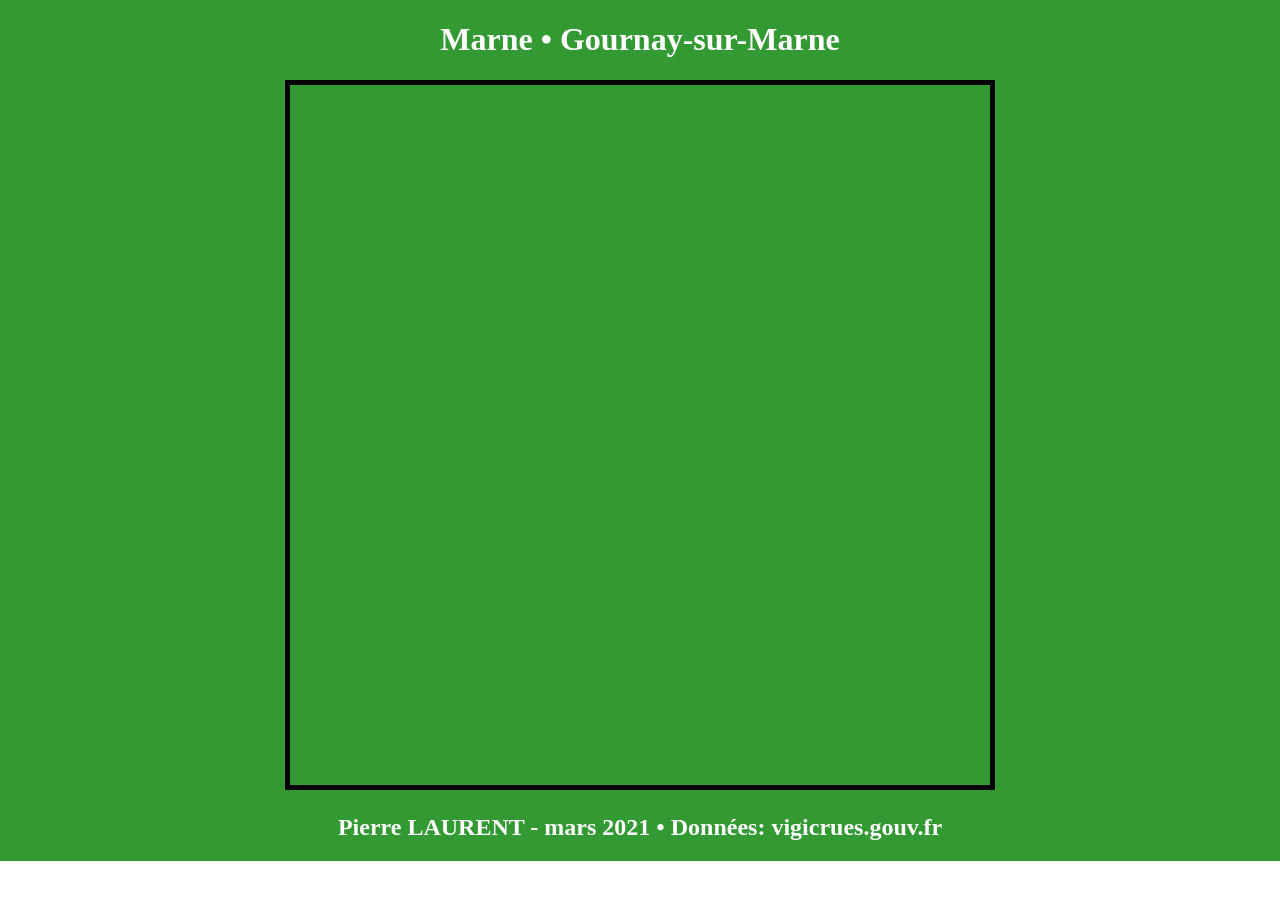
<file: index.html>
<!-- Pierre LAURENT - mars 2021 -->
<!DOCTYPE html>
<html>
    <head>
        <meta charset="utf-8"/>
        <title>Marne • Gournay-sur-Marne</title>
        <link rel="stylesheet" type="text/css" href="style.css"/>
    </head>
    <body>
        <h1>Marne • Gournay-sur-Marne</h1>
        <canvas id="canvas" width="700" height="700">
            Canvas non supporté :(
        </canvas>
        <h2>Pierre LAURENT - mars 2021 • Données: vigicrues.gouv.fr</h2>
        <script src="marne.js"></script>
    </body>
</html>
</file>
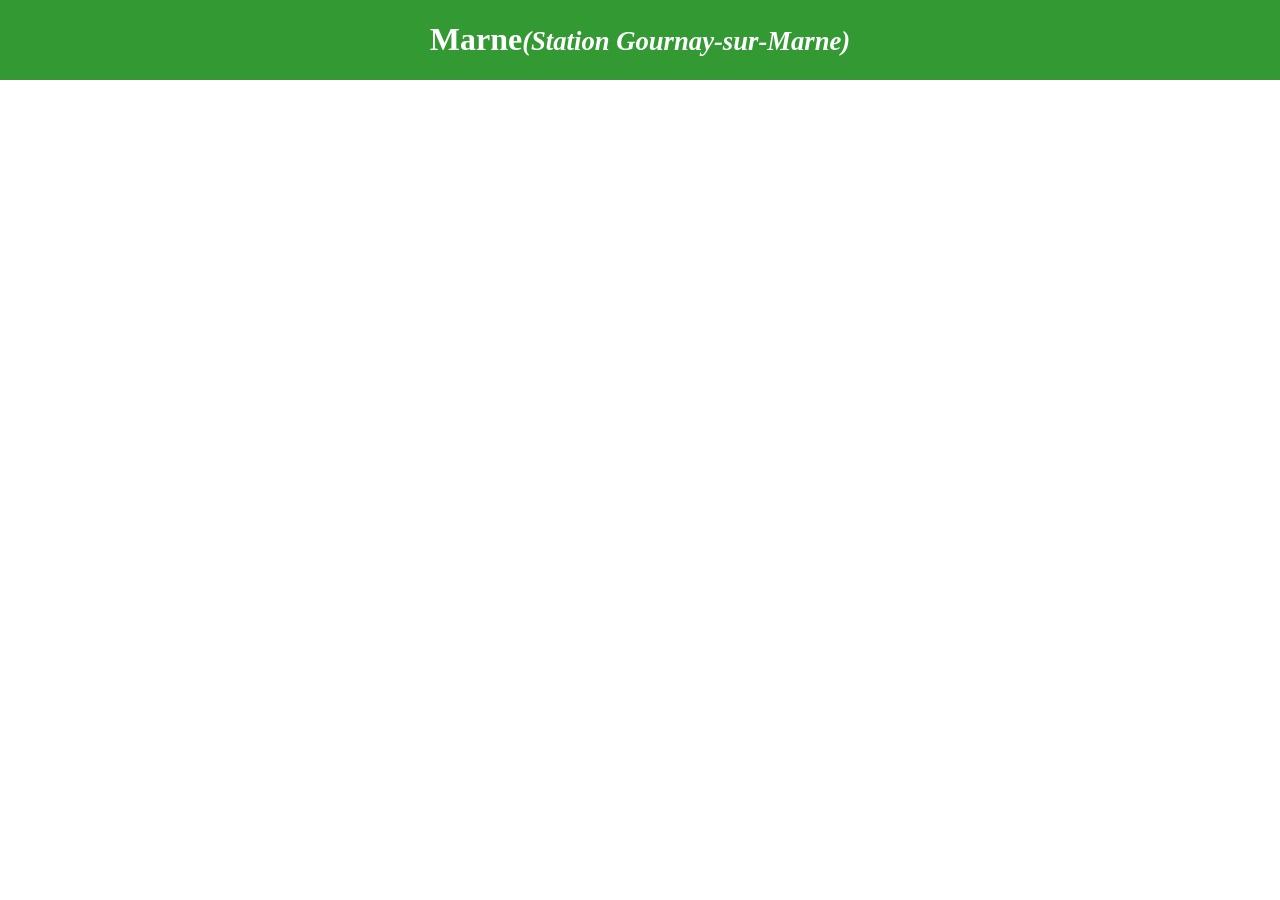
<file: index-test-marne.html>
<!DOCTYPE html>
<html style="background-image: url(https://svgsilh.com/png-1024/151939.png);box-shadow: inset 10000px 0 0 0 rgba(0, 128, 0, 0.8);border: none;color:white;text-align: center;">
    <head>
        <meta charset="utf-8">
        <title>Marne</title>
    </head>
    <body>
        <h1>Marne<small><i>(Station Gournay-sur-Marne)</i></small></h1>
        <script src="marne-test.js"></script>
    </body>
</html>
</file>
<file: style.css>
/* Pierre LAURENT - mars 2021 */
#canvas {
    border: 5px solid black;
}

html {
    background-image: url(https://svgsilh.com/png-1024/151939.png);
    box-shadow: inset 10000px 0 0 0 rgba(0, 128, 0, 0.8);
    border: none;
    color:white;
    text-align: center;
}
</file>
